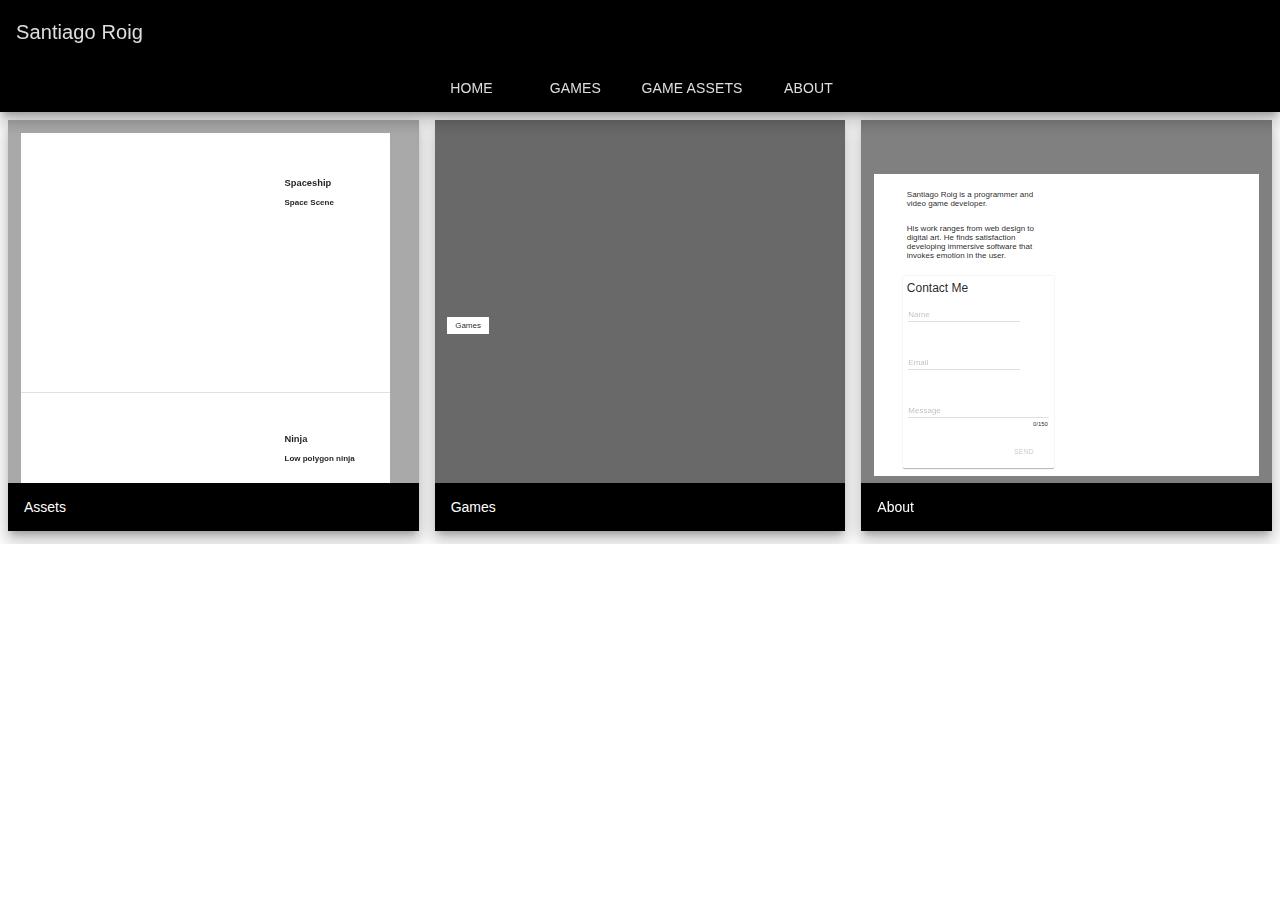
<file: SantiagoRoig/Index.html>
﻿<!DOCTYPE html>
<html xmlns="http://www.w3.org/1999/xhtml">
<head>
    <base href="#/" />
    <link href="Material/Material.css" rel="stylesheet" />
    <link href="app/home/home.css" rel="stylesheet" />
    <title></title>
</head>
<body id="MyApp" ng-app="MyApp" layout="column" layout-fill>
    <!-- libraries  -->
    <script src="Scripts/angular.min.js"></script>
    <script src="Scripts/angular-route.min.js"></script>
    <script src="Scripts/angular-animate.min.js"></script>
    <script src="Scripts/angular-aria.min.js"></script>
    <script src="Scripts/angular-messages.min.js"></script>
    <script src="Scripts/angular-resource.min.js"></script>
    <script src="Material/Material.js"></script>
    <script src="Scripts/angular-sanitize.min.js"></script>
    
    <!--App-->
    <script src="app/app.js"></script>
    <script src="app/appRoutes.js"></script>

    <!--Controllers-->
    <script src="app/home/home.js"></script>
    <script src="app/about/about.js"></script>
    <script src="index.js"></script>
    <script src="app/gameAssets/gameAssets.js"></script>
    <script src="app/games/games.js"></script>


    <div ng-controller="IndexController as indexCtrl">
        <md-toolbar class="md-primary md-whiteframe-10dp">
            <div class="md-toolbar-tools">
                <h1>
                    <span>Santiago Roig</span>
                </h1>
            </div>

            <span layout="row" layout-align="center">
                <md-button ng-click="clicked('')">Home</md-button>
                <md-button ng-click="clicked('/games')">Games</md-button>
                <md-button ng-click="clicked('/gameAssets')">Game Assets</md-button>
                <md-button ng-click="clicked('/about')">About</md-button>
            </span>
        </md-toolbar>
    </div>

    <!--Main Content will go Here-->
    <md-content flex layout-fill ng-view></md-content>

</body>
</html>
</file>
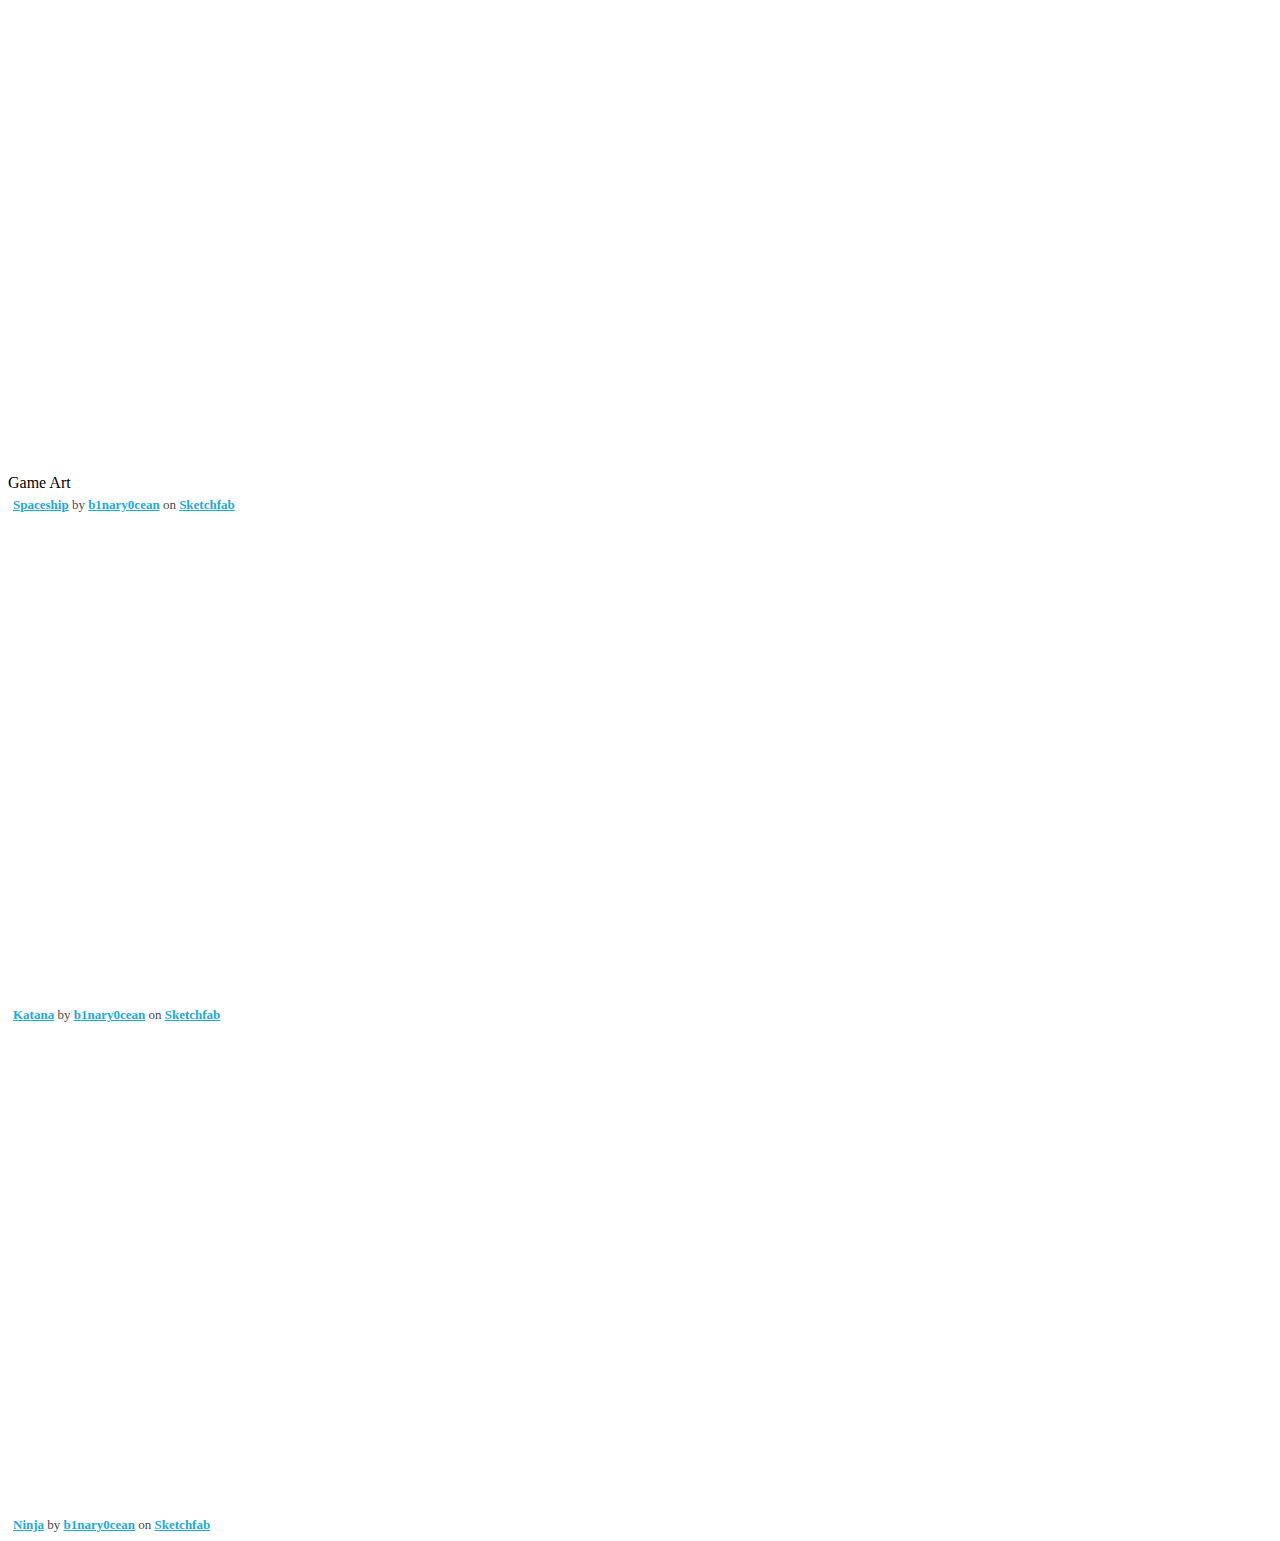
<file: SantiagoRoig/app/gameArt/gameArt.html>
﻿<!DOCTYPE html>

<div ng-controller="GameArtController as gameArtCtrl" ng-cloak>
    <md-content layout-padding layout="column">
        <span>Game Art</span>
        
        <iframe width="640" height="480" src="https://sketchfab.com/models/9d663239a35a416587af5c33ac9a049e/embed" frameborder="0" allowfullscreen mozallowfullscreen="true" webkitallowfullscreen="true" onmousewheel=""></iframe><p style="font-size: 13px; font-weight: normal; margin: 5px; color: #4A4A4A;">
            <a href="https://sketchfab.com/models/9d663239a35a416587af5c33ac9a049e?utm_medium=embed&utm_source=website&utm_campain=share-popup" target="_blank" style="font-weight: bold; color: #1CAAD9;">Spaceship</a>
            by <a href="https://sketchfab.com/binaryocean?utm_medium=embed&utm_source=website&utm_campain=share-popup" target="_blank" style="font-weight: bold; color: #1CAAD9;">b1nary0cean</a>
            on <a href="https://sketchfab.com?utm_medium=embed&utm_source=website&utm_campain=share-popup" target="_blank" style="font-weight: bold; color: #1CAAD9;">Sketchfab</a>
        </p>

        <iframe width="640" height="480" src="https://sketchfab.com/models/f321ab23775546b9aa3c30d6c759ffa1/embed" frameborder="0" allowfullscreen mozallowfullscreen="true" webkitallowfullscreen="true" onmousewheel=""></iframe><p style="font-size: 13px; font-weight: normal; margin: 5px; color: #4A4A4A;">
            <a href="https://sketchfab.com/models/f321ab23775546b9aa3c30d6c759ffa1?utm_medium=embed&utm_source=website&utm_campain=share-popup" target="_blank" style="font-weight: bold; color: #1CAAD9;">Katana</a>
            by <a href="https://sketchfab.com/binaryocean?utm_medium=embed&utm_source=website&utm_campain=share-popup" target="_blank" style="font-weight: bold; color: #1CAAD9;">b1nary0cean</a>
            on <a href="https://sketchfab.com?utm_medium=embed&utm_source=website&utm_campain=share-popup" target="_blank" style="font-weight: bold; color: #1CAAD9;">Sketchfab</a>
        </p>

        <iframe width="640" height="480" src="https://sketchfab.com/models/da5629ea2dda4cdf9ab409a48ba12d2f/embed" frameborder="0" allowfullscreen mozallowfullscreen="true" webkitallowfullscreen="true" onmousewheel=""></iframe><p style="font-size: 13px; font-weight: normal; margin: 5px; color: #4A4A4A;">
            <a href="https://sketchfab.com/models/da5629ea2dda4cdf9ab409a48ba12d2f?utm_medium=embed&utm_source=website&utm_campain=share-popup" target="_blank" style="font-weight: bold; color: #1CAAD9;">Ninja</a>
            by <a href="https://sketchfab.com/binaryocean?utm_medium=embed&utm_source=website&utm_campain=share-popup" target="_blank" style="font-weight: bold; color: #1CAAD9;">b1nary0cean</a>
            on <a href="https://sketchfab.com?utm_medium=embed&utm_source=website&utm_campain=share-popup" target="_blank" style="font-weight: bold; color: #1CAAD9;">Sketchfab</a>
        </p>


    </md-content>
</div>
</file>
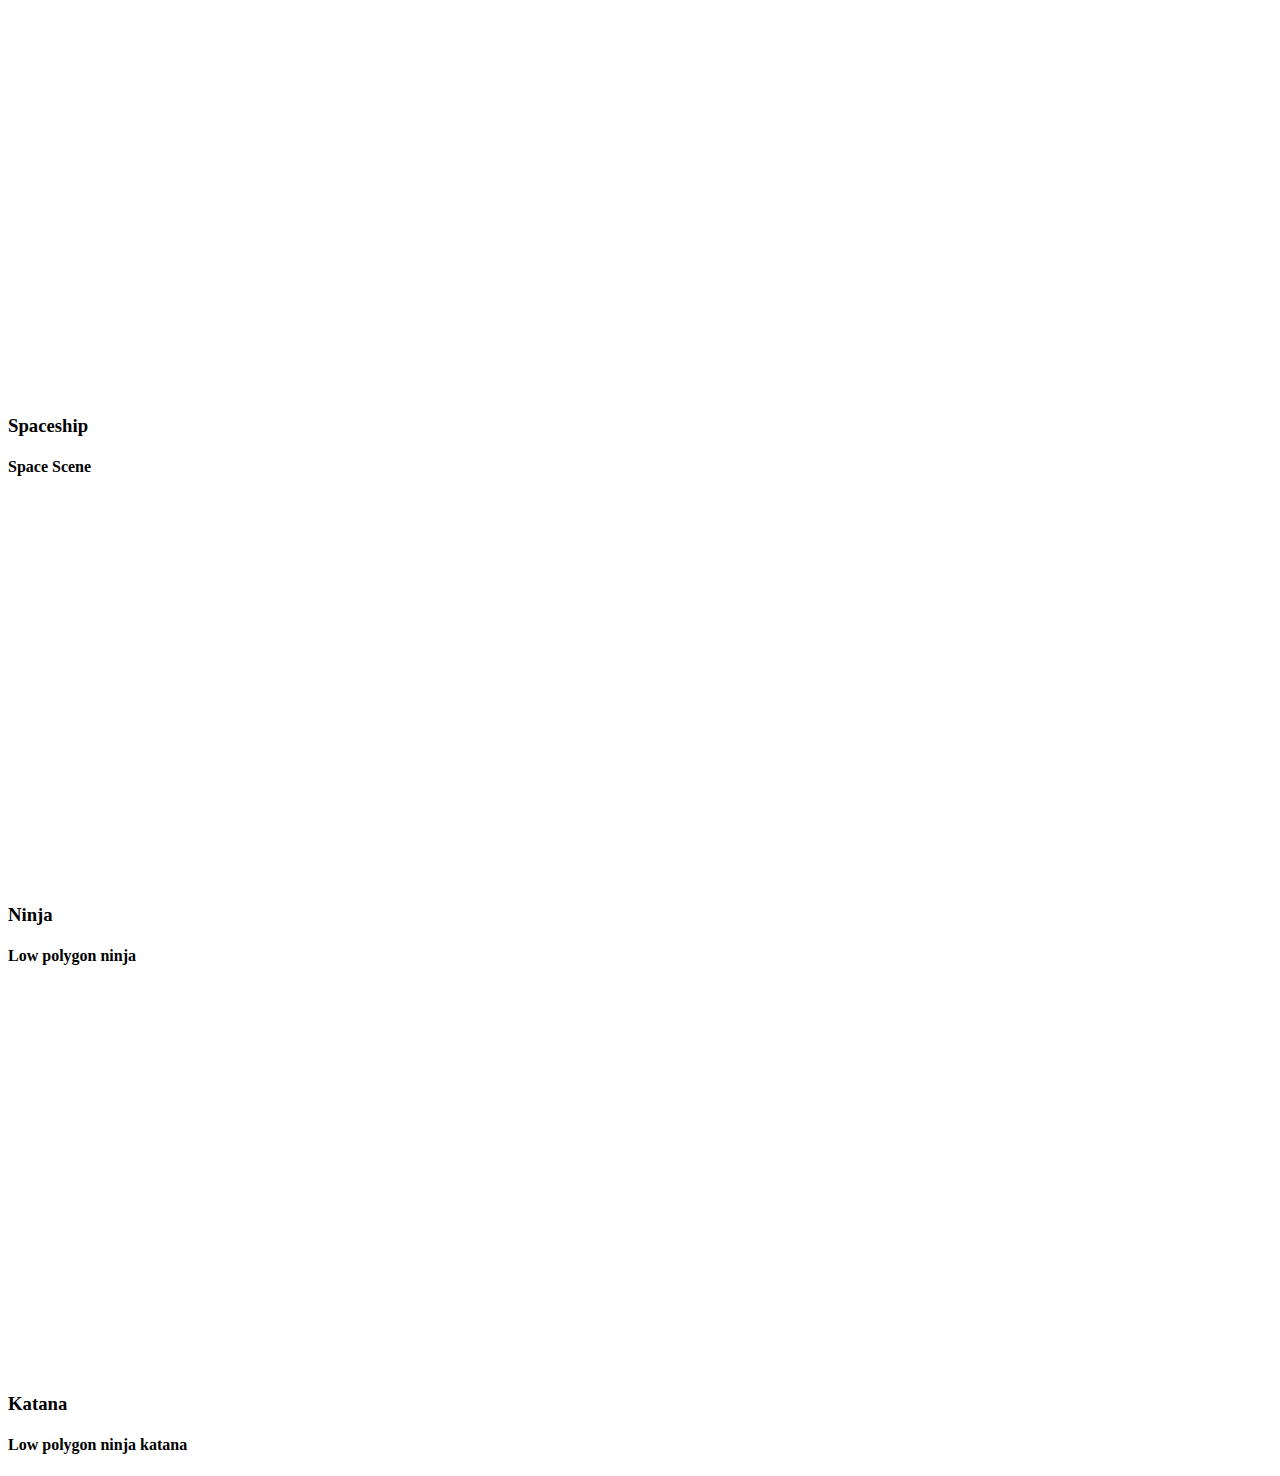
<file: SantiagoRoig/app/gameAssets/gameAssets.html>
﻿<!DOCTYPE html>

<md-content ng-controller="GameAssetsController as gameAssetsCtrl" ng-cloak flex>

        <md-list>
            <md-list-item style="min-height:512px">
                <div layout="row">
                    <iframe width="512" height="384" src="https://sketchfab.com/models/9d663239a35a416587af5c33ac9a049e/embed" frameborder="0" allowfullscreen mozallowfullscreen="true" webkitallowfullscreen="true" onmousewheel=""></iframe>

                    <div class="md-list-item-text">
                        <h3>Spaceship</h3>
                        <h4>Space Scene</h4>
                    </div>
                </div>
                <md-divider ng-if="!$last"></md-divider>
            </md-list-item>

            <md-list-item style="min-height:512px">
                <div layout="row">

                    <iframe width="512" height="384" src="https://sketchfab.com/models/da5629ea2dda4cdf9ab409a48ba12d2f/embed" frameborder="0" allowfullscreen mozallowfullscreen="true" webkitallowfullscreen="true" onmousewheel=""></iframe>

                    <div class="md-list-item-text">
                        <h3>Ninja</h3>
                        <h4>Low polygon ninja</h4>
                    </div>
                </div>
                <md-divider ng-if="!$last"></md-divider>
            </md-list-item>

            <md-list-item style="min-height:512px">
                <div layout="row">

                    <iframe width="512" height="384" src="https://sketchfab.com/models/f321ab23775546b9aa3c30d6c759ffa1/embed" frameborder="0" allowfullscreen mozallowfullscreen="true" webkitallowfullscreen="true" onmousewheel=""></iframe>

                    <div class="md-list-item-text">
                        <h3>Katana</h3>
                        <h4>Low polygon ninja katana</h4>
                    </div>
                </div>
                <md-divider ng-if="!$last"></md-divider>
            </md-list-item>

        </md-list>
</md-content>
</file>
<file: SantiagoRoig/app/home/home.css>
﻿md-grid-list {
  margin: 8px; }
.gray {
  background: #f5f5f5; }
.green {
  background: #b9f6ca; }
.yellow {
  background: #ffff8d; }
.blue {
  background: #84ffff; }
.purple {
  background: #b388ff; }
.red {
  background: #ff8a80; }
md-grid-tile {
  transition: all 400ms ease-out 50ms;}
</file>
